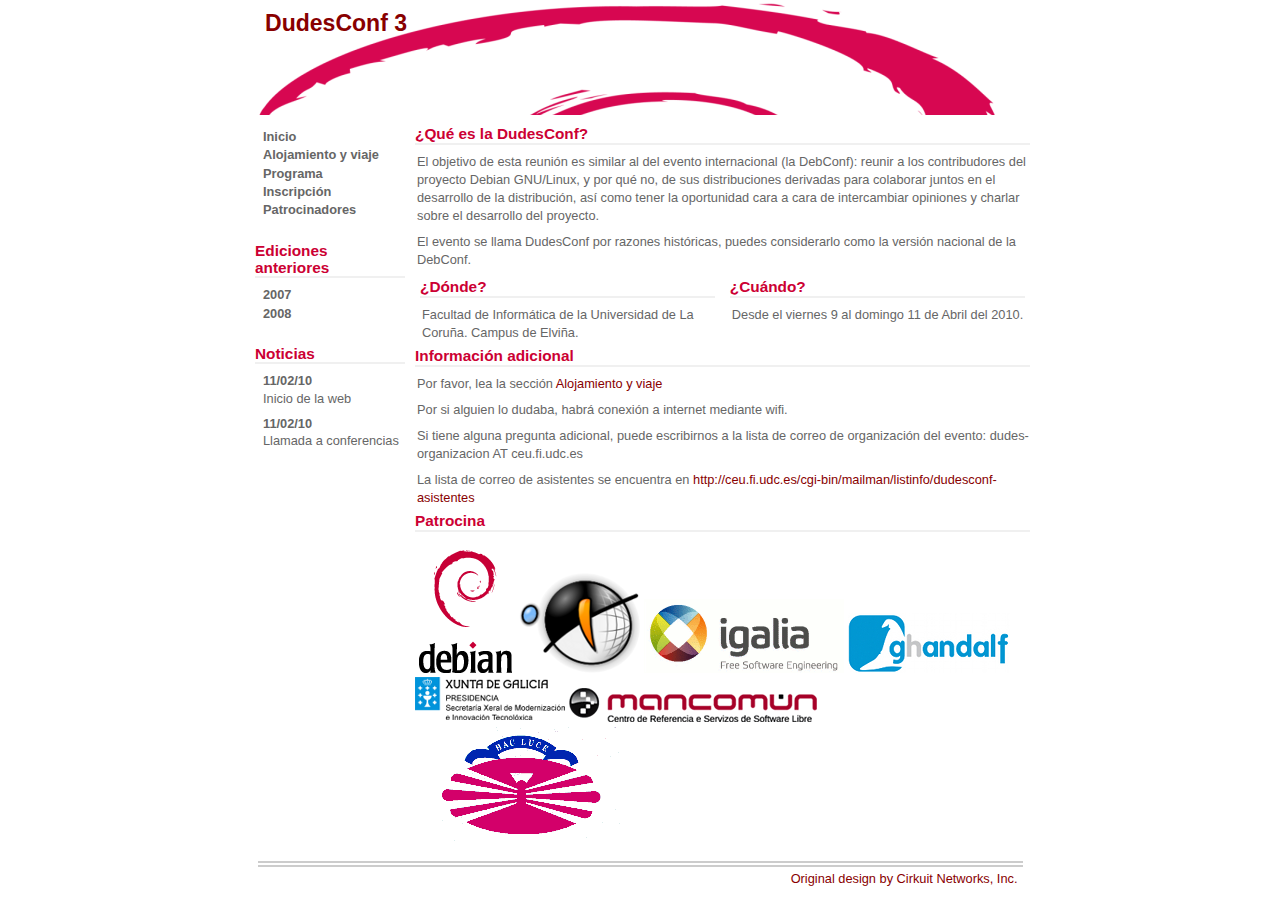
<file: index.html>
<!DOCTYPE html PUBLIC "-//W3C//DTD XHTML 1.0 Transitional//EN" "http://www.w3.org/TR/xhtml1/DTD/xhtml1-transitional.dtd">
<html xmlns="http://www.w3.org/1999/xhtml" xml:lang="en" lang="en">
<head>
<meta http-equiv="Content-Type" content="text/html; charset=utf-8" />
<meta name="description" content="DudesConf website" />
<meta name="keywords" content="dudesconf, debian-es, debian, debconf-es" />
<meta name="author" content="Ana Guerrero con mucha prisa" />
<link rel="icon" type="image/x-icon" href="images/favicon.ico">
<title>DudesConf: The Spanish DebConf</title>
<link rel="stylesheet" type="text/css" href="style.css" media="screen,projection" />
</head>
<body>

<div id="main">

    <!-- ##### Header ##### -->
    <div id="header_wrapper">
        <!--<div id="breadcrumbs"><a href="#">Home</a> | <a href="#">Contact</a> | <a href="#">View Cart</a></div>-->

        <div id="header">
            <h1>DudesConf 3</h1>
        </div>
    </div>

<!-- ##### Textual Content Area ##### -->
<div id="content_wrapper">

<div id="content">
<h2>¿Qué es la DudesConf?</h2>
<p>El objetivo de esta reunión es similar al del evento internacional (la DebConf): reunir a los contribudores del proyecto 
Debian GNU/Linux, y por qué no, de sus distribuciones derivadas para colaborar juntos en el desarrollo de la distribución, así como tener la oportunidad cara a cara de intercambiar opiniones y charlar sobre el desarrollo del proyecto.</p>

<p>El evento se llama DudesConf por razones históricas, puedes considerarlo como la versión nacional de la DebConf.</p>
<div id="content_l">
  <h2>¿Dónde?</h2>
  <p>Facultad de Informática de la Universidad de La Coruña. Campus de Elviña.</p>
</div>
<div id="content_r">
  <h2>¿Cuándo?</h2>
  <p>Desde el viernes 9 al domingo 11 de Abril del 2010.</p>
  <p></p>
  <p>&nbsp;</p>
</div>

<p>&nbsp;</p>
<h2>Información adicional</h2>
<p>Por favor, lea la sección <a href="alojamiento.html">Alojamiento y viaje</a></p>
<p>Por si alguien lo dudaba, habrá conexión a internet mediante wifi.</p>	
<p>Si tiene alguna pregunta adicional, puede escribirnos a la lista de correo de organización del evento: dudes-organizacion AT ceu.fi.udc.es</p>
<p>La lista de correo de asistentes se encuentra en <a href="http://ceu.fi.udc.es/cgi-bin/mailman/listinfo/dudesconf-asistentes">http://ceu.fi.udc.es/cgi-bin/mailman/listinfo/dudesconf-asistentes</a></p>

<h2>Patrocina</h2>
<br />
<a href="http://www.debian.org"><img src="images/openlogo-100.png" alt="Logo Debian" /></a>
<a href="http://www.gpul.org"><img src="images/logo_nuevogpul2.png" alt="Logo GPUL" /></a>
<a href="http://www.igalia.com"><img src="images/logo_igalia.gif" alt="Logo Igalia" /></a>
<a href="http://www.ghandalf.org/"><img src="images/logo_ghandalf.jpg" alt="Logo Ghandalf" /></a>
<br />

<a href="http://imit.xunta.es/portal/iMit/sxmit.html?__locale=es"><img src="images/logo_industria3.png" alt="Logo Industria Xunta" /></a>
<a href="http://www.mancomun.org/"><img src="images/logo_mancomun2.gif" alt="Logo " Mancomun/></a>
<a href="http://www.fic.udc.es/MainPage.do"><img src="images/escudo.gif" alt="Logo FIC" /></a>
</div>
</div>
<!-- ##### Left Navigation Bar ##### -->
<div id="content_left">
<!--<h2>Menu</h2>-->
<ul>
<li><a href="index.html">Inicio</a></li>
<li><a href="alojamiento.html">Alojamiento y viaje</a></li>
<li><a href="programa.html">Programa</a></li>
<!--<li><a href="cfp.html">Llamada de ponencias</a></li> -->
<li><a href="inscripcion.html">Inscripción</a></li>
<!--
<li><a href="programa.html">Programa</a></li>-->
<li><a href="patrocinadores.html">Patrocinadores</a></li>
</ul>
<br />

<h2>Ediciones anteriores</h2>
<ul>
<li><a href="http://www.dudesconf.org/2007/">2007</a></li>
<li><a href="http://www.dudesconf.org/2008/">2008</a></li>
</ul>
<br />

<h2>Noticias</h2>
<p><strong>11/02/10</strong><br />Inicio de la web</p>
<p><strong>11/02/10</strong><br />Llamada a conferencias</p>
<!--<p><strong>22/4/10</strong><br />Publicado programa final</p>-->
<br /><br /><br /><br /><br /><br /><br /><br />
<!--<p align="center"><a href="http://validator.w3.org/check?uri=referer" target="_blank">Valid XHTML 1.0 Transitional</a><br />
<a href="http://jigsaw.w3.org/css-validator/" target="_blank">
  Valid CSS
 </a>
</p>-->
</div>
</div>
<!-- ##### Footer ##### -->
<div id="footer_wrapper">
<div id="footer">
<a href="http://www.cirkuit.net" target="_blank">Original design by Cirkuit Networks, Inc.</a> </div>
</div>
</div>
</body>
</html>
</file>
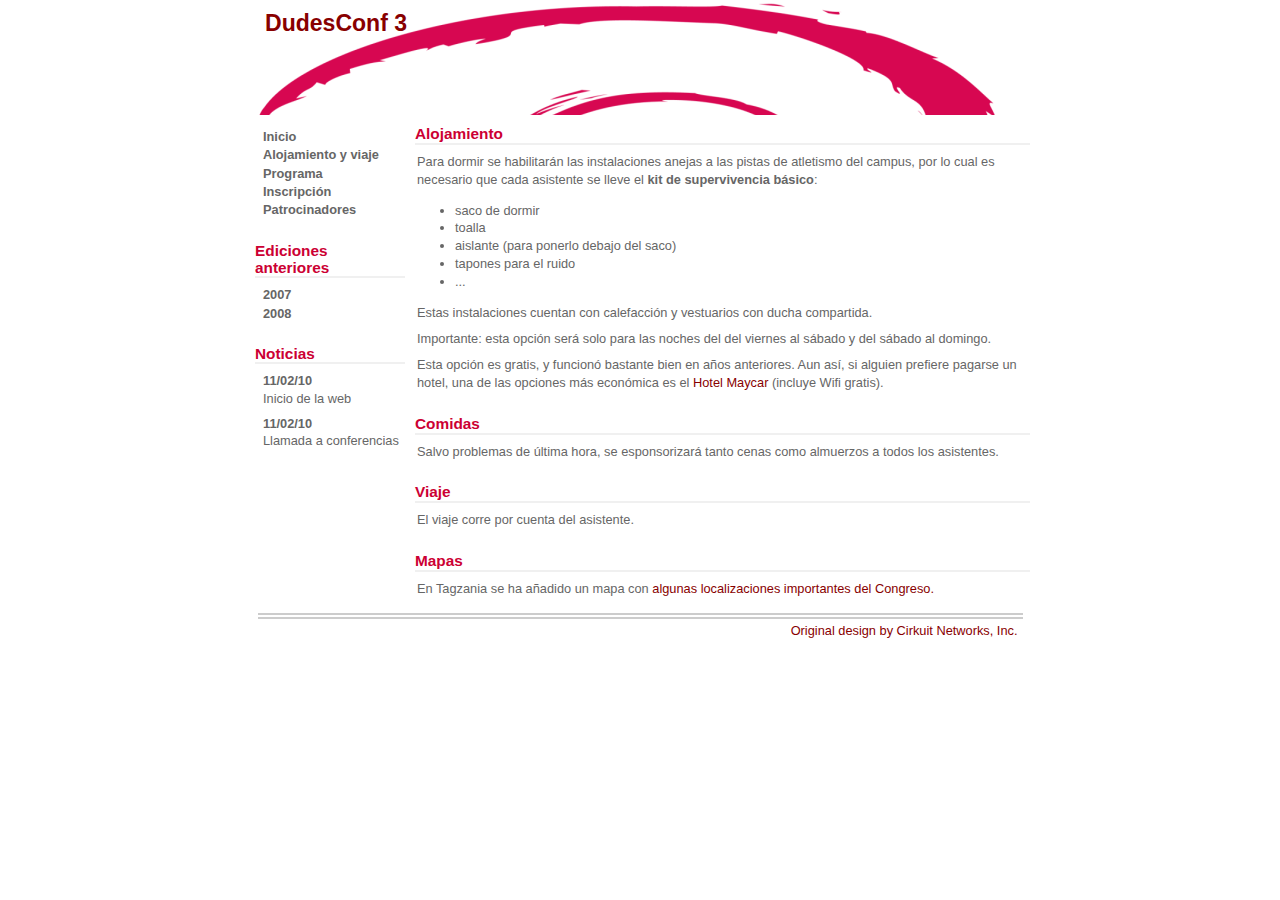
<file: alojamiento.html>
<!DOCTYPE html PUBLIC "-//W3C//DTD XHTML 1.0 Transitional//EN" "http://www.w3.org/TR/xhtml1/DTD/xhtml1-transitional.dtd">
<html xmlns="http://www.w3.org/1999/xhtml" xml:lang="en" lang="en">
<head>
<meta http-equiv="Content-Type" content="text/html; charset=utf-8" />
<meta name="description" content="DudesConf website" />
<meta name="keywords" content="dudesconf, debian-es, debian, debconf-es" />
<meta name="author" content="Ana Guerrero con mucha prisa" />
<link rel="icon" type="image/x-icon" href="images/favicon.ico">
<title>DudesConf: The Spanish DebConf</title>
<link rel="stylesheet" type="text/css" href="style.css" media="screen,projection" />
</head>
<body>

<div id="main">

    <!-- ##### Header ##### -->
    <div id="header_wrapper">
        <!--<div id="breadcrumbs"><a href="#">Home</a> | <a href="#">Contact</a> | <a href="#">View Cart</a></div>-->

        <div id="header">
            <h1>DudesConf 3</h1>
        </div>
    </div>

<!-- ##### Textual Content Area ##### -->
<div id="content_wrapper">

<div id="content"><h2>Alojamiento</h2>
<p>Para dormir se habilitarán las instalaciones anejas a las pistas de atletismo del campus, por lo cual es necesario que cada asistente se lleve el <strong>kit de supervivencia básico</strong>:</p>
<ul>
	<li>saco de dormir</li>
	<li>toalla</li>
	<li>aislante (para ponerlo debajo del saco)</li>
	<li>tapones para el ruido</li>
	<li>...</li>
</ul>
	
<p>Estas instalaciones cuentan con calefacción y vestuarios con ducha compartida.</p>
<p>Importante: esta opción será solo para las noches del del viernes al sábado y del sábado al domingo.</p>

<p>Esta opción es gratis, y funcionó bastante bien en años anteriores. Aun así, si alguien prefiere pagarse un hotel, una de las opciones más económica es el <a href="http://www.hotelmaycar.com/contenido.php?idpag=3&mostrar=tarifas">Hotel Maycar</a> (incluye Wifi gratis).</p>
<br />
<h2>Comidas</h2>
<p>Salvo problemas de última hora, se esponsorizará tanto cenas como almuerzos a todos los asistentes.</p>
<br />

<h2>Viaje</h2>
<p>El viaje corre por cuenta del asistente.</p>
<br />

<h2>Mapas</h2>
<p>En Tagzania se ha añadido un mapa con <a href="http://www.tagzania.com/tag/dudesconf">algunas localizaciones importantes del Congreso.</a></p>
</div>
</div>
<!-- ##### Left Navigation Bar ##### -->
<div id="content_left">
<!--<h2>Menu</h2>-->
<ul>
<li><a href="index.html">Inicio</a></li>
<li><a href="alojamiento.html">Alojamiento y viaje</a></li>
<li><a href="programa.html">Programa</a></li>
<!--<li><a href="cfp.html">Llamada de ponencias</a></li> -->
<li><a href="inscripcion.html">Inscripción</a></li>
<!--
<li><a href="programa.html">Programa</a></li>-->
<li><a href="patrocinadores.html">Patrocinadores</a></li>
</ul>
<br />

<h2>Ediciones anteriores</h2>
<ul>
<li><a href="http://www.dudesconf.org/2007/">2007</a></li>
<li><a href="http://www.dudesconf.org/2008/">2008</a></li>
</ul>
<br />

<h2>Noticias</h2>
<p><strong>11/02/10</strong><br />Inicio de la web</p>
<p><strong>11/02/10</strong><br />Llamada a conferencias</p>
<!--<p><strong>22/4/10</strong><br />Publicado programa final</p>-->
<br /><br /><br /><br /><br /><br /><br /><br />
<!--<p align="center"><a href="http://validator.w3.org/check?uri=referer" target="_blank">Valid XHTML 1.0 Transitional</a><br />
<a href="http://jigsaw.w3.org/css-validator/" target="_blank">
  Valid CSS
 </a>
</p>-->
</div>
</div>
<!-- ##### Footer ##### -->
<div id="footer_wrapper">
<div id="footer">
<a href="http://www.cirkuit.net" target="_blank">Original design by Cirkuit Networks, Inc.</a> </div>
</div>
</div>
</body>
</html>
</file>
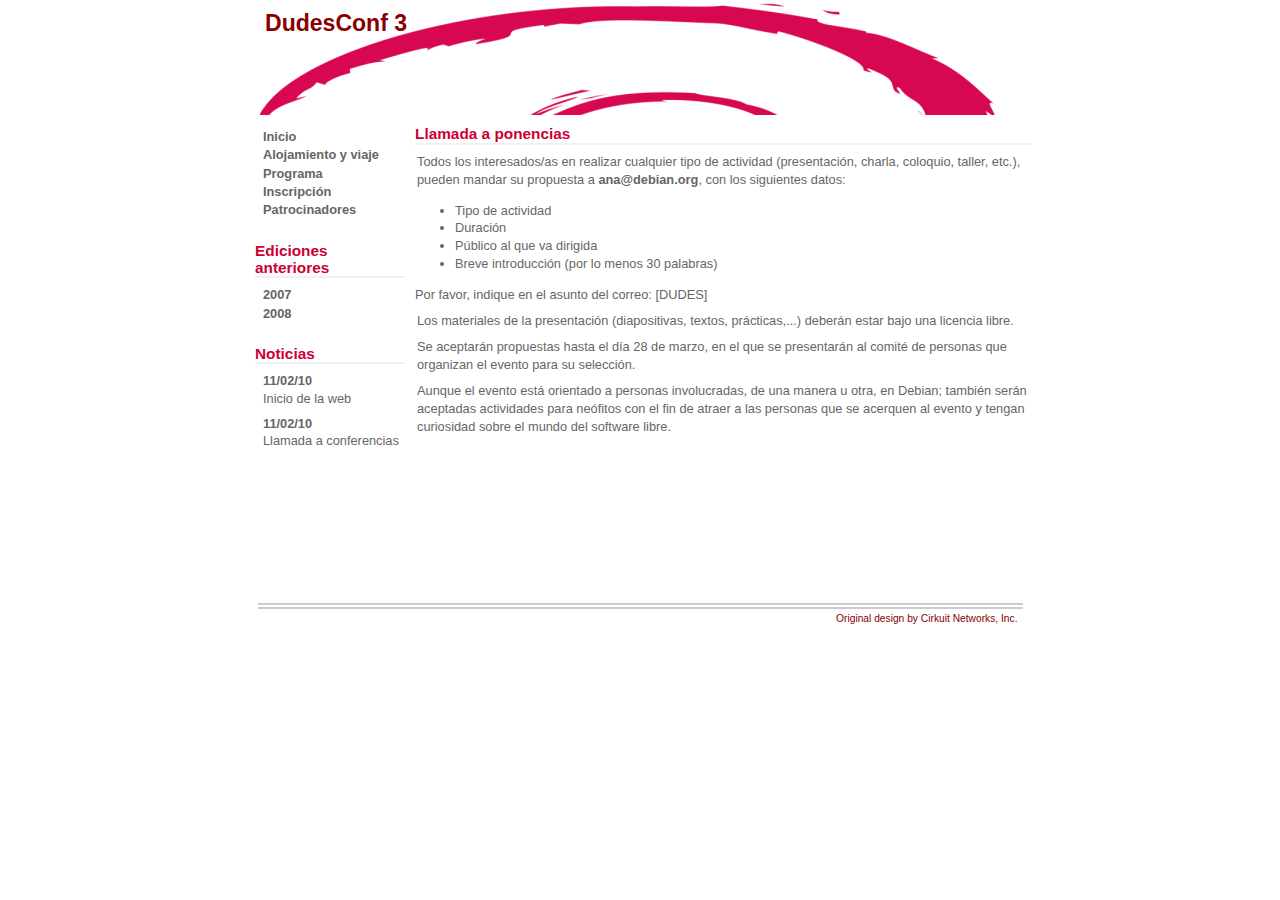
<file: cfp.html>
<!DOCTYPE html PUBLIC "-//W3C//DTD XHTML 1.0 Transitional//EN" "http://www.w3.org/TR/xhtml1/DTD/xhtml1-transitional.dtd">
<html xmlns="http://www.w3.org/1999/xhtml" xml:lang="en" lang="en">
<head>
<meta http-equiv="Content-Type" content="text/html; charset=utf-8" />
<meta name="description" content="DudesConf website" />
<meta name="keywords" content="dudesconf, debian-es, debian, debconf-es" />
<meta name="author" content="Ana Guerrero con mucha prisa" />
<link rel="icon" type="image/x-icon" href="images/favicon.ico">
<title>DudesConf: The Spanish DebConf</title>
<link rel="stylesheet" type="text/css" href="style.css" media="screen,projection" />
</head>
<body>

<div id="main">

    <!-- ##### Header ##### -->
    <div id="header_wrapper">
        <!--<div id="breadcrumbs"><a href="#">Home</a> | <a href="#">Contact</a> | <a href="#">View Cart</a></div>-->

        <div id="header">
            <h1>DudesConf 3</h1>
        </div>
    </div>

<!-- ##### Textual Content Area ##### -->
<div id="content_wrapper">

<div id="content"><h2>Llamada a ponencias</h2>
<p>Todos los interesados/as en realizar cualquier tipo de actividad (presentación, charla, coloquio, taller, etc.), pueden mandar su propuesta a <strong>ana@debian.org</strong>, con los siguientes datos: 
<ul>
<li>Tipo de actividad</li>
<li>Duración</li>
<li>Público al que va dirigida</li>
<li>Breve introducción (por lo menos 30 palabras)</li>
</ul>
</p>

</p>Por favor, indique en el asunto del correo: [DUDES]</p>

<p>Los materiales de la presentación (diapositivas, textos, prácticas,...) deberán estar bajo una licencia libre.</p>

<p>Se aceptarán propuestas hasta el día 28 de marzo, en el que se presentarán al comité de personas que organizan el evento para su
selección.</p>

<p>Aunque el evento está orientado a personas involucradas, de una manera u otra, en Debian; también serán aceptadas actividades para neófitos con el fin de atraer a las personas que se acerquen al evento y tengan curiosidad sobre el mundo del software libre.</p>
</div>
<!-- ##### Left Navigation Bar ##### -->
<div id="content_left">
<!--<h2>Menu</h2>-->
<ul>
<li><a href="index.html">Inicio</a></li>
<li><a href="alojamiento.html">Alojamiento y viaje</a></li>
<li><a href="programa.html">Programa</a></li>
<!--<li><a href="cfp.html">Llamada de ponencias</a></li> -->
<li><a href="inscripcion.html">Inscripción</a></li>
<!--
<li><a href="programa.html">Programa</a></li>-->
<li><a href="patrocinadores.html">Patrocinadores</a></li>
</ul>
<br />

<h2>Ediciones anteriores</h2>
<ul>
<li><a href="http://www.dudesconf.org/2007/">2007</a></li>
<li><a href="http://www.dudesconf.org/2008/">2008</a></li>
</ul>
<br />

<h2>Noticias</h2>
<p><strong>11/02/10</strong><br />Inicio de la web</p>
<p><strong>11/02/10</strong><br />Llamada a conferencias</p>
<!--<p><strong>22/4/10</strong><br />Publicado programa final</p>-->
<br /><br /><br /><br /><br /><br /><br /><br />
<!--<p align="center"><a href="http://validator.w3.org/check?uri=referer" target="_blank">Valid XHTML 1.0 Transitional</a><br />
<a href="http://jigsaw.w3.org/css-validator/" target="_blank">
  Valid CSS
 </a>
</p>-->
</div>
</div>
<!-- ##### Footer ##### -->
<div id="footer_wrapper">
<div id="footer">
<a href="http://www.cirkuit.net" target="_blank">Original design by Cirkuit Networks, Inc.</a> </div>
</div>
</div>
</body>
</html>
</file>
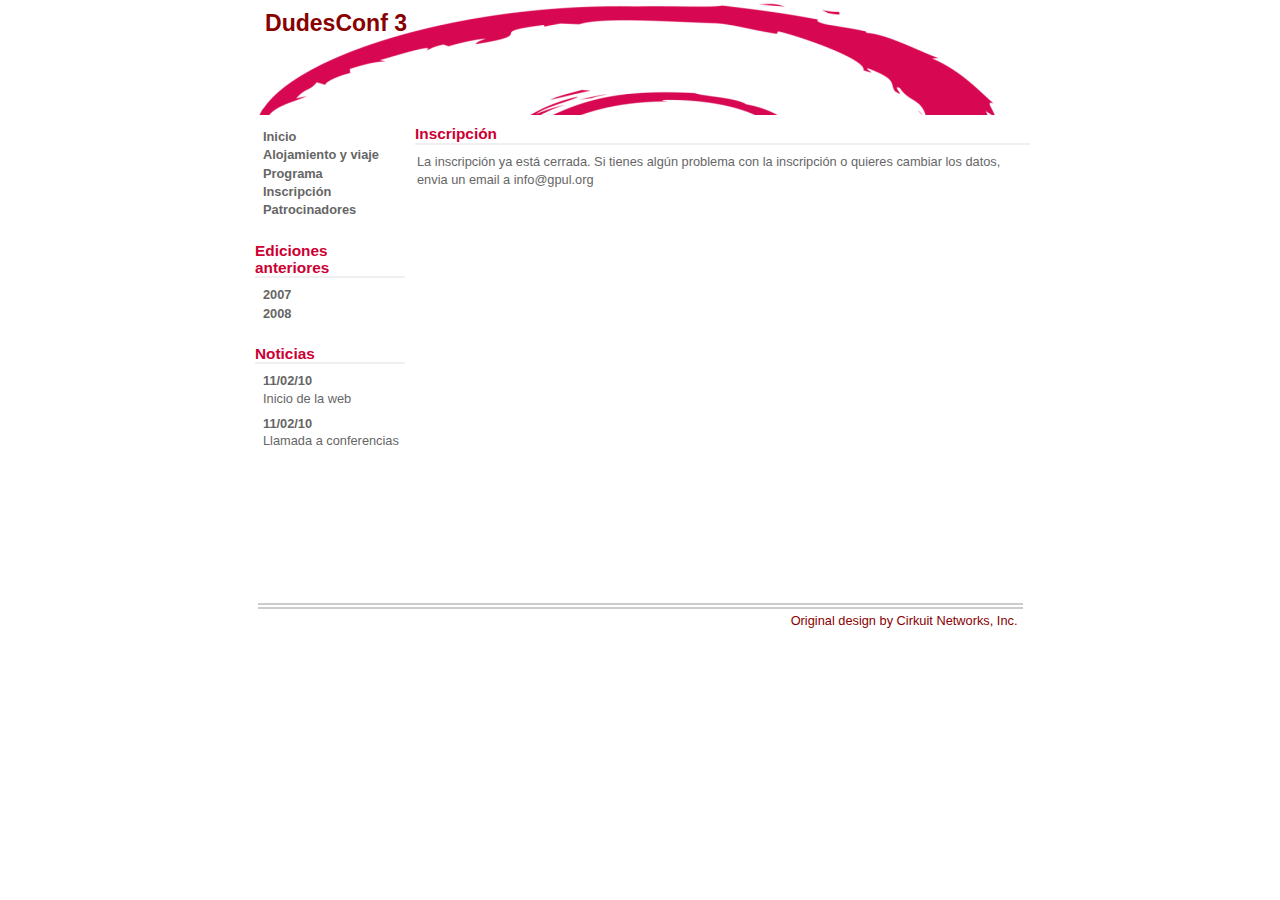
<file: inscripcion.html>
<!DOCTYPE html PUBLIC "-//W3C//DTD XHTML 1.0 Transitional//EN" "http://www.w3.org/TR/xhtml1/DTD/xhtml1-transitional.dtd">
<html xmlns="http://www.w3.org/1999/xhtml" xml:lang="en" lang="en">
<head>
<meta http-equiv="Content-Type" content="text/html; charset=utf-8" />
<meta name="description" content="DudesConf website" />
<meta name="keywords" content="dudesconf, debian-es, debian, debconf-es" />
<meta name="author" content="Ana Guerrero con mucha prisa" />
<link rel="icon" type="image/x-icon" href="images/favicon.ico">
<title>DudesConf: The Spanish DebConf</title>
<link rel="stylesheet" type="text/css" href="style.css" media="screen,projection" />
</head>
<body>

<div id="main">

    <!-- ##### Header ##### -->
    <div id="header_wrapper">
        <!--<div id="breadcrumbs"><a href="#">Home</a> | <a href="#">Contact</a> | <a href="#">View Cart</a></div>-->

        <div id="header">
            <h1>DudesConf 3</h1>
        </div>
    </div>

<!-- ##### Textual Content Area ##### -->
<div id="content_wrapper">

<div id="content"><h2>Inscripción</h2>

<!--
<p>Para inscribirse, rellene el formulario de registro que puede encontrar en:
<a href="http://www.dudesconf.org/formulario.html">http://www.dudesconf.org/formulario.html</a>
</p> 

-->
<p>La inscripción ya está cerrada. Si tienes algún problema con la inscripción
o quieres cambiar los datos, envia un email a info@gpul.org</p>



<!--
<h3>Notas importantes a leer ANTES del registro</h3>
Por favor, tenga en cuenta lo siguiente:
<ul>
<li>El formulario de registro pide una serie de campos personales que no son necesarios rellenar, y por tanto no es necesario que los rellenes, la organización no los necesita para nada. En el campo institution eres libre de poner Debian  GPUL o Ninguna. </li>
<li> No se puede modificar la información tras el registro. Esto se ha hecho así para facilitar la inscripción. Si tras la inscripción quieres modificar tu información, envia un mail a ana@debian.org</li>
<li>Tu nombre y ciudad de origen serán públicos, tal y como se ve <a href="http://gpul.grupos.udc.es/MaKaC/confRegistrantsDisplay.py/list?confId=10">aquí</a></li>
<li>El sistema está en spanglish, si podemos, lo traduciremos, pero lo consideramos un problema menor.</li>
<li>El evento está pensado para llegar el viernes 2 y volver el domingo 4, pero algunos asistentes podrían preferir venir o irse antes, así que el sistema te permite indicar esto.</li>
</ul>

-->


<!--<p align="center"><a href="http://validator.w3.org/check?uri=referer" target="_blank">Valid XHTML 1.0 Transitional</a><br />
<a href="http://jigsaw.w3.org/css-validator/" target="_blank">
  Valid CSS
 </a>
</p>-->
</div>
</div>
<!-- ##### Left Navigation Bar ##### -->
<div id="content_left">
<!--<h2>Menu</h2>-->
<ul>
<li><a href="index.html">Inicio</a></li>
<li><a href="alojamiento.html">Alojamiento y viaje</a></li>
<li><a href="programa.html">Programa</a></li>
<!--<li><a href="cfp.html">Llamada de ponencias</a></li> -->
<li><a href="inscripcion.html">Inscripción</a></li>
<!--
<li><a href="programa.html">Programa</a></li>-->
<li><a href="patrocinadores.html">Patrocinadores</a></li>
</ul>
<br />

<h2>Ediciones anteriores</h2>
<ul>
<li><a href="http://www.dudesconf.org/2007/">2007</a></li>
<li><a href="http://www.dudesconf.org/2008/">2008</a></li>
</ul>
<br />

<h2>Noticias</h2>
<p><strong>11/02/10</strong><br />Inicio de la web</p>
<p><strong>11/02/10</strong><br />Llamada a conferencias</p>
<!--<p><strong>22/4/10</strong><br />Publicado programa final</p>-->
<br /><br /><br /><br /><br /><br /><br /><br />
<!--<p align="center"><a href="http://validator.w3.org/check?uri=referer" target="_blank">Valid XHTML 1.0 Transitional</a><br />
<a href="http://jigsaw.w3.org/css-validator/" target="_blank">
  Valid CSS
 </a>
</p>-->
</div>
</div>
<!-- ##### Footer ##### -->
<div id="footer_wrapper">
<div id="footer">
<a href="http://www.cirkuit.net" target="_blank">Original design by Cirkuit Networks, Inc.</a> </div>
</div>
</div>
</body>
</html>
</file>
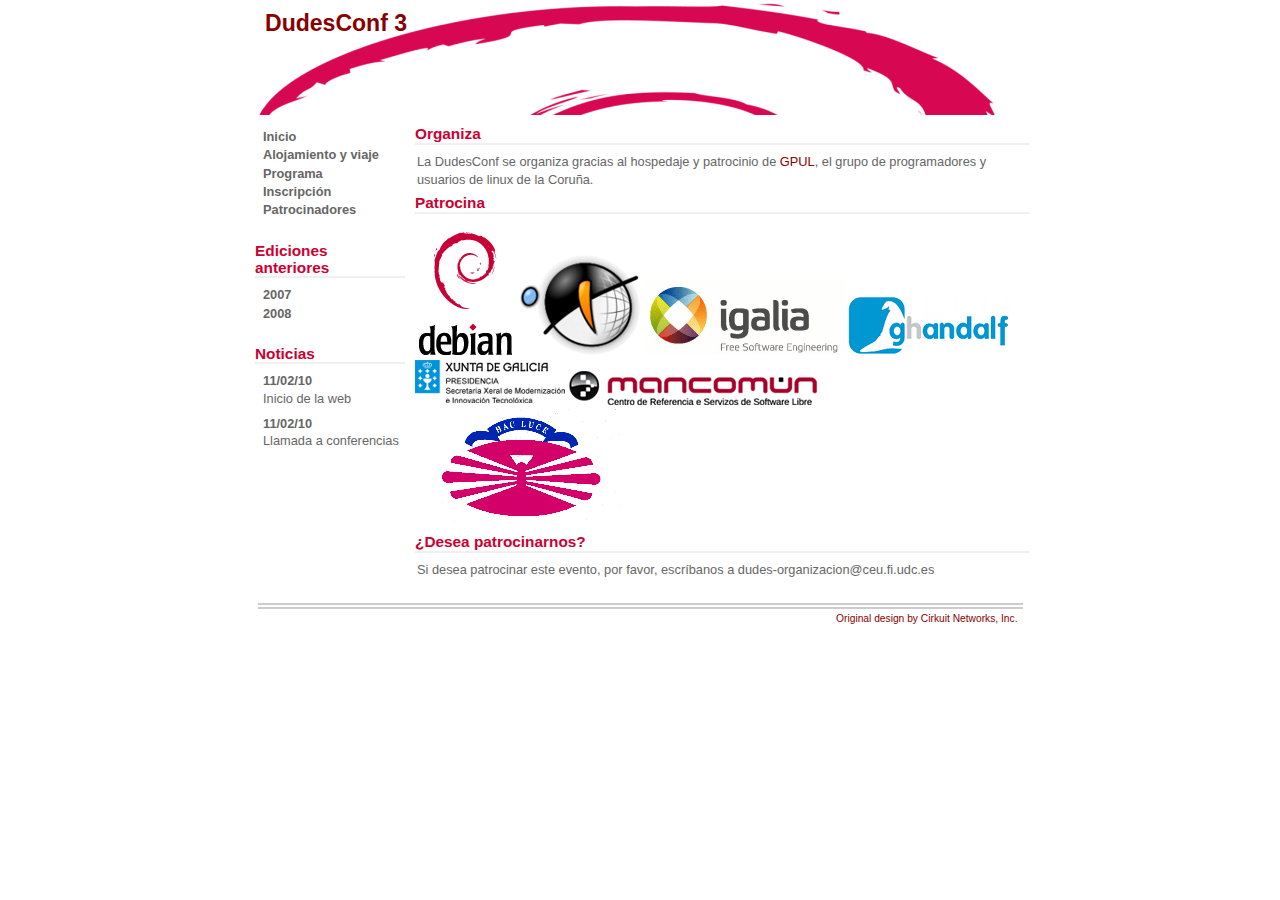
<file: patrocinadores.html>
<!DOCTYPE html PUBLIC "-//W3C//DTD XHTML 1.0 Transitional//EN" "http://www.w3.org/TR/xhtml1/DTD/xhtml1-transitional.dtd">
<html xmlns="http://www.w3.org/1999/xhtml" xml:lang="en" lang="en">
<head>
<meta http-equiv="Content-Type" content="text/html; charset=utf-8" />
<meta name="description" content="DudesConf website" />
<meta name="keywords" content="dudesconf, debian-es, debian, debconf-es" />
<meta name="author" content="Ana Guerrero con mucha prisa" />
<link rel="icon" type="image/x-icon" href="images/favicon.ico">
<title>DudesConf: The Spanish DebConf</title>
<link rel="stylesheet" type="text/css" href="style.css" media="screen,projection" />
</head>
<body>

<div id="main">

    <!-- ##### Header ##### -->
    <div id="header_wrapper">
        <!--<div id="breadcrumbs"><a href="#">Home</a> | <a href="#">Contact</a> | <a href="#">View Cart</a></div>-->

        <div id="header">
            <h1>DudesConf 3</h1>
        </div>
    </div>

<!-- ##### Textual Content Area ##### -->
<div id="content_wrapper">

<div id="content"><h2>Organiza</h2>
<p>La DudesConf se organiza gracias al hospedaje y patrocinio de <a href="http://www.gpul.org/">GPUL</a>, el grupo de programadores y usuarios de linux de la Coruña.</p>

<!--
<a href="http://www.gpul.org"><img src="http://gpul.grupos.udc.es/GPUL_stuff/artwork/logos_gpul/logo_gpulnuevo_pq.png" alt="Logo GPUL (PNG)" /></a>
-->

<h2>Patrocina</h2>
<br />
<a href="http://www.debian.org"><img src="images/openlogo-100.png" alt="Logo Debian" /></a>
<a href="http://www.gpul.org"><img src="images/logo_nuevogpul2.png" alt="Logo GPUL" /></a>
<a href="http://www.igalia.com"><img src="images/logo_igalia.gif" alt="Logo Igalia" /></a>
<a href="http://www.ghandalf.org/"><img src="images/logo_ghandalf.jpg" alt="Logo Ghandalf" /></a>
<br />

<a href="http://imit.xunta.es/portal/iMit/sxmit.html?__locale=es"><img src="images/logo_industria3.png" alt="Logo Industria Xunta" /></a>
<a href="http://www.mancomun.org/"><img src="images/logo_mancomun2.gif" alt="Logo " Mancomun/></a>
<a href="http://www.fic.udc.es/MainPage.do"><img src="images/escudo.gif" alt="Logo FIC" /></a>



<h2>¿Desea patrocinarnos?</h2>
<p>Si desea patrocinar este evento, por favor, escríbanos a dudes-organizacion@ceu.fi.udc.es</p>
</div>
<!-- ##### Left Navigation Bar ##### -->
<div id="content_left">
<!--<h2>Menu</h2>-->
<ul>
<li><a href="index.html">Inicio</a></li>
<li><a href="alojamiento.html">Alojamiento y viaje</a></li>
<li><a href="programa.html">Programa</a></li>
<!--<li><a href="cfp.html">Llamada de ponencias</a></li> -->
<li><a href="inscripcion.html">Inscripción</a></li>
<!--
<li><a href="programa.html">Programa</a></li>-->
<li><a href="patrocinadores.html">Patrocinadores</a></li>
</ul>
<br />

<h2>Ediciones anteriores</h2>
<ul>
<li><a href="http://www.dudesconf.org/2007/">2007</a></li>
<li><a href="http://www.dudesconf.org/2008/">2008</a></li>
</ul>
<br />

<h2>Noticias</h2>
<p><strong>11/02/10</strong><br />Inicio de la web</p>
<p><strong>11/02/10</strong><br />Llamada a conferencias</p>
<!--<p><strong>22/4/10</strong><br />Publicado programa final</p>-->
<br /><br /><br /><br /><br /><br /><br /><br />
<!--<p align="center"><a href="http://validator.w3.org/check?uri=referer" target="_blank">Valid XHTML 1.0 Transitional</a><br />
<a href="http://jigsaw.w3.org/css-validator/" target="_blank">
  Valid CSS
 </a>
</p>-->
</div>
</div>
<!-- ##### Footer ##### -->
<div id="footer_wrapper">
<div id="footer">
<a href="http://www.cirkuit.net" target="_blank">Original design by Cirkuit Networks, Inc.</a> </div>
</div>
</div>
</body>
</html>
</file>
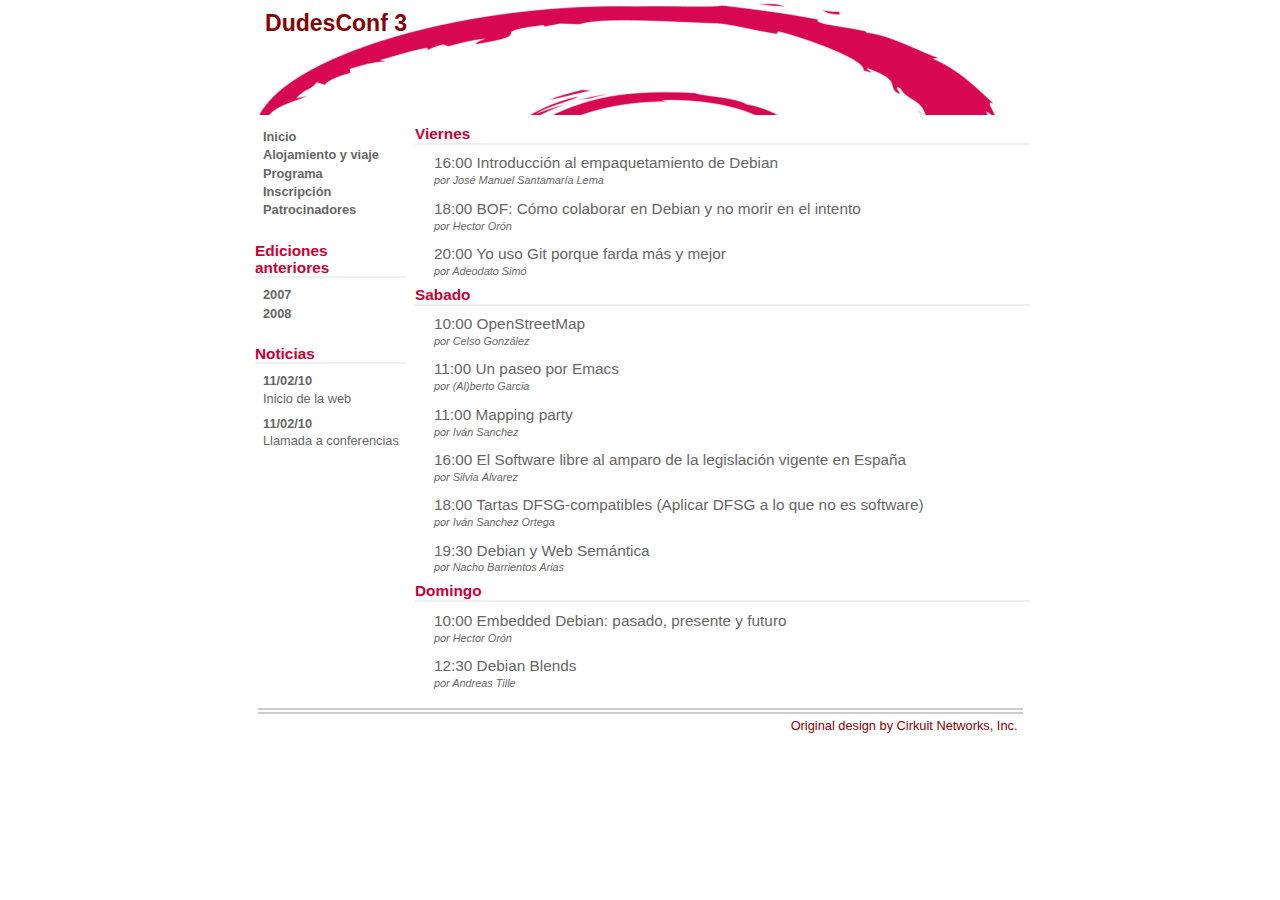
<file: programa.html>
<!DOCTYPE html PUBLIC "-//W3C//DTD XHTML 1.0 Transitional//EN" "http://www.w3.org/TR/xhtml1/DTD/xhtml1-transitional.dtd">
<html xmlns="http://www.w3.org/1999/xhtml" xml:lang="en" lang="en">
<head>
<meta http-equiv="Content-Type" content="text/html; charset=utf-8" />
<meta name="description" content="DudesConf website" />
<meta name="keywords" content="dudesconf, debian-es, debian, debconf-es" />
<meta name="author" content="Ana Guerrero con mucha prisa" />
<link rel="icon" type="image/x-icon" href="images/favicon.ico">
<title>DudesConf: The Spanish DebConf</title>
<link rel="stylesheet" type="text/css" href="style.css" media="screen,projection" />
</head>
<body>

<div id="main">

    <!-- ##### Header ##### -->
    <div id="header_wrapper">
        <!--<div id="breadcrumbs"><a href="#">Home</a> | <a href="#">Contact</a> | <a href="#">View Cart</a></div>-->

        <div id="header">
            <h1>DudesConf 3</h1>
        </div>
    </div>

<!-- ##### Textual Content Area ##### -->
<div id="content_wrapper">

<div id="content">

<h2>Viernes</h2>


<div class="hemi">16:00 Introducción al empaquetamiento de Debian</div>
<div class="hby">por José Manuel Santamaría Lema</div>

<div class="hemi">18:00 BOF: Cómo colaborar en Debian y no morir en el intento</div>
<div class="hby">por Hector Orón</div>

<div class="hemi">20:00 Yo uso Git porque farda más y mejor </div>
<div class="hby">por Adeodato Simó</div>


<h2>Sabado</h2>

<div class="hemi">10:00 OpenStreetMap</div>
<div class="hby">por Celso González </div>

<div class="hemi">11:00 Un paseo por Emacs</div>
<div class="hby">por (Al)berto Garcia</div>

<div class="hemi">11:00 Mapping party</div>
<div class="hby">por Iván Sanchez</div>


<div class="hemi">16:00 El Software libre al amparo de la legislación vigente en España</div>
<div class="hby">por Silvia Álvarez</div>

<div class="hemi">18:00 Tartas DFSG-compatibles (Aplicar DFSG a lo que no es software)</div>
<div class="hby">por Iván Sanchez Ortega</div>

<div class="hemi">19:30 Debian y Web Semántica</div>
<div class="hby">por Nacho Barrientos Arias </div>


<h2>Domingo</h2>

<div class="hemi">10:00 Embedded Debian: pasado, presente y futuro</div>
<div class="hby">por Hector Orón</div>

<div class="hemi">12:30 Debian Blends</div>
<div class="hby">por Andreas Tille </div>

</div>
</div>
<!-- ##### Left Navigation Bar ##### -->
<div id="content_left">
<!--<h2>Menu</h2>-->
<ul>
<li><a href="index.html">Inicio</a></li>
<li><a href="alojamiento.html">Alojamiento y viaje</a></li>
<li><a href="programa.html">Programa</a></li>
<!--<li><a href="cfp.html">Llamada de ponencias</a></li> -->
<li><a href="inscripcion.html">Inscripción</a></li>
<!--
<li><a href="programa.html">Programa</a></li>-->
<li><a href="patrocinadores.html">Patrocinadores</a></li>
</ul>
<br />

<h2>Ediciones anteriores</h2>
<ul>
<li><a href="http://www.dudesconf.org/2007/">2007</a></li>
<li><a href="http://www.dudesconf.org/2008/">2008</a></li>
</ul>
<br />

<h2>Noticias</h2>
<p><strong>11/02/10</strong><br />Inicio de la web</p>
<p><strong>11/02/10</strong><br />Llamada a conferencias</p>
<!--<p><strong>22/4/10</strong><br />Publicado programa final</p>-->
<br /><br /><br /><br /><br /><br /><br /><br />
<!--<p align="center"><a href="http://validator.w3.org/check?uri=referer" target="_blank">Valid XHTML 1.0 Transitional</a><br />
<a href="http://jigsaw.w3.org/css-validator/" target="_blank">
  Valid CSS
 </a>
</p>-->
</div>
</div>
<!-- ##### Footer ##### -->
<div id="footer_wrapper">
<div id="footer">
<a href="http://www.cirkuit.net" target="_blank">Original design by Cirkuit Networks, Inc.</a> </div>
</div>
</div>
</body>
</html>
</file>
<file: style.css>
/* 
Designed by Joe Rozzi from Cirkuit Networks, Inc. - http://www.cirkuit.net
Free to use, please give credit for original design. c03
*/
body {
	margin-top:0px;
	margin-bottom:25px;
	font-family:Verdana, Arial, Helvetica, sans-serif;
}

img {
    border:0px;
}

#main {
	width:780px;
	color:#666666;
	text-align:center;
	margin:0 auto;
	font-size:80%;
	line-height:130%;
	background-color:#FFFFFF;
}

#header_wrapper, #nav_wrapper, #content_wrapper {
	width:785px;
}

/* top right breadcrumbs */
#breadcrumbs {
	float:right;
	margin:0 10px -12px 0;
	font-size:85%;
}

/* blue wave header image */
#header {
	clear:right;
	background-image:url(images/header.png);
	background-repeat:no-repeat;
	text-align:left;
}
#header h1 { color:#800; height:115px; margin:0 15px; padding:0; line-height:2em; font-size:180% }

/* left navigation area */
#content_left {
	float:left;
	width:150px;
	line-height:135%;
	padding:5px;
	margin:0 0 10px 0;
	text-align:left;
	font-size:100%;
}
#content_left p {
	padding:0;
	margin:8px 0 0 8px;
}
#content_left ul { /* starts left navigation */
	margin:8px 0 0 8px;
	padding:0;
	text-align:left;
}
#content_left li { /* main navigation list item */
	display:block;
	list-style:none;
	width:100%;
	margin:0;
	padding:0;
	font-weight:bold;
}

#content_left li.sub { /* sub navigation list item */
	display:block;
	list-style:none;
	width:100%;
	padding:0;
	margin:0 0 0 10px;
	font-weight:normal;
}

#content_left a, #content_left a:visited { /* mouse out navigation anchor link styles */
	display:block;
	width:100%;
	margin:0px;
	padding:0px;
	text-decoration:none;
	color:#666666;
	border-bottom:1px solid #FFFFFF;
}
#content_left a:hover, #content_left a:visited:hover { /* mouse over navigation anchor link styles */
	display:block;
	width:100%;
	margin:0px;
	padding:0px;
	color:#800;
	text-decoration:underline;
	border-bottom:1px solid #FFFFFF;
}

/* main textual content area */
#content {
	padding:5px;
	margin:0 0 10px 0;
	line-height:140%;
	background-color:#FFFFFF;
	text-align:left;
	float:right;
	width:615px;
}
#content p {
	padding:0;
	margin:8px 0 0 2px;
}
#content_l { /* main textual content area (left box) */
	margin:0 auto;
	padding:5px;
	display:inline;
	float:left;
	width:48%;
}
#content_r { /* main textual content area (right box) */
	margin:0 auto;
	padding:5px;
	display:inline;
	float:right;
	width:48%;
}

/* header tags */
h1 {
	color:#800;
	font-size:130%;
	display:block;
	width:100%;
}
h2 {
	font-size:120%;
	display:block;
	width:100%;
	border-bottom:2px solid #F0F0F0;
	margin:0;
	padding:0;
	color:#c03;
	padding-top:5px;
}

.hemi {
        font-size:120%;
        display:block;
        padding: 0.25cm 0cm 0cm 0.5cm;
}

.hsubemi {
        font-size:100%;
        display:inline;
        padding:0.0cm 0cm 0cm 0.75cm;
}

.hby {
        font-size:85%;
        font-style:italic;
        display:block;
        padding-left:0.5cm;
}

/* anchor links */
a, a:visited {
	text-decoration:none;
	color:#800;
}
a:hover, a:visited:hover {
	color:#800;
	text-decoration:underline;
}

/* footer */
#footer_wrapper {
	margin:0 auto;
	padding:0;
	width:765px;
	border-top:6px double #CCCCCC;
	font-size:80%;
	text-align:center;
	clear:both;
}
#footer {
	padding-right:5px;
	margin:0;
	line-height:190%;
	text-align:right;
	clear:both;
	vertical-align:middle;
}
</file>
